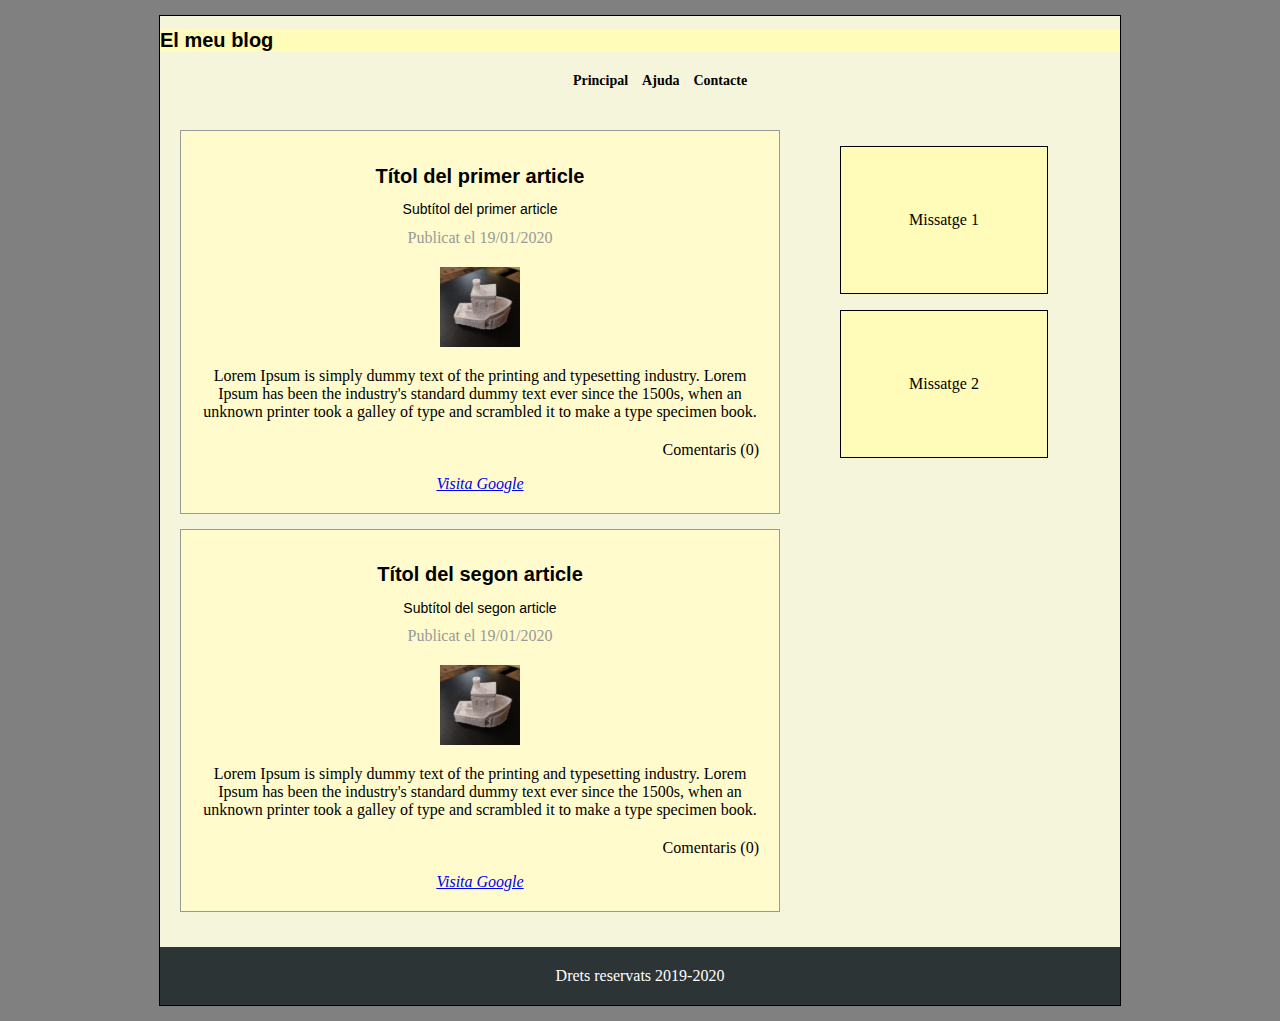
<file: index.html>
<!DOCTYPE html>
<html lang="es">

<head>
	<meta charset="utf-8">
	<title>Mi primera página web</title>
	<link rel="stylesheet" type="text/css" href="estils.css">
</head>

<body>
	<div class= "agrupar">
	<header class="cabecera">
		<h1>El meu blog</h1>
	</header>

	<nav class= "menu">
		<ul>
			<li>Principal</li>
			<li>Ajuda</li>
			<li>Contacte</li>
		</ul> 
	</nav>

	<section class="seccion">
		<article>
			<hgroup>
				<h1>Títol del primer article</h1>
				<h2>Subtítol del primer article</h2>
			</hgroup>
			<time datetime="19/01/2020">Publicat el 19/01/2020</time>
			<img src="barquito.jpeg">
			<p>Lorem Ipsum is simply dummy text of the printing and typesetting industry. Lorem Ipsum has been the industry's standard dummy text ever since the 1500s, when an unknown printer took a galley of type and scrambled it to make a type specimen book.</p>
			<footer>
				<p>Comentaris (0)</p>
			</footer>
			<address>
				<a href="http://google.es">Visita Google</a>
			</address>
		</article>
		<article>
			<hgroup>
				<h1>Títol del segon article</h1>
				<h2>Subtítol del segon article</h2>
			</hgroup>
			<time datetime="19/01/2020">Publicat el 19/01/2020</time>
			<img src="barquito.jpeg">
			<p>Lorem Ipsum is simply dummy text of the printing and typesetting industry. Lorem Ipsum has been the industry's standard dummy text ever since the 1500s, when an unknown printer took a galley of type and scrambled it to make a type specimen book.</p>
			<footer>
				<p>Comentaris (0)</p>
			</footer>
			<address>
				<a href="http://google.es">Visita Google</a>
			</address>
		</article>
	</section>

	<aside class="columna">
		<blockquote cite="http://albalorca.es">
			Missatge 1
		</blockquote>
		<blockquote cite="http://facebook.com/albalorca.es">
			Missatge 2
		</blockquote>
	</aside>

	<footer class="pie">
		Drets reservats 2019-2020
	</footer>

	</div>
</body>
</html>
</file>
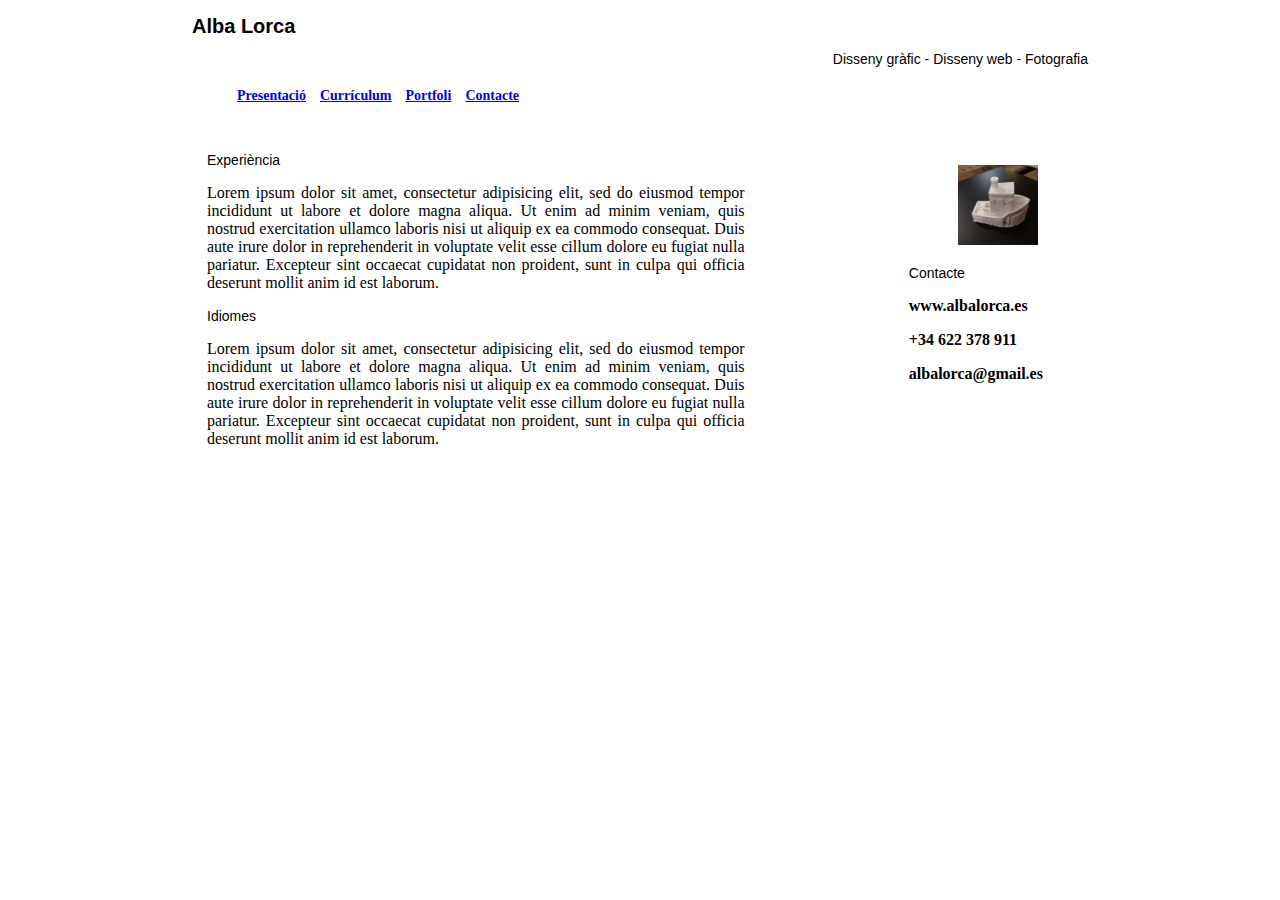
<file: currículum/index.html>
<!DOCTYPE html>
<html lang="es">

<head>
	<title>El meu currículum</title>
	<meta charset="utf-8">
	<link rel="stylesheet" type="text/css" href="estils.css">
</head>

<body>
	<header>
		<h1>Alba Lorca</h1>
		<h2 align="right">Disseny gràfic - Disseny web - Fotografia</h2>
	</header>

	<nav>
		<ul>
			<li><a href="index.html">Presentació</a></li>
			<li><a href="curriculum.html">Currículum</a></li>
			<li><a href="portfoli.html">Portfoli</a></li>
			<li><a href="contacte.html">Contacte</a></li>
		</ul>
	</nav>

<section>
	<article class="experiència">
		<h2>Experiència</h2>
		<p class="textexperiencia">Lorem ipsum dolor sit amet, consectetur adipisicing elit, sed do eiusmod tempor 
			incididunt ut labore et dolore magna aliqua. Ut enim ad minim veniam, quis 
			nostrud exercitation ullamco laboris nisi ut aliquip ex ea commodo consequat. 
			Duis aute irure dolor in reprehenderit in voluptate velit esse cillum dolore eu 
			fugiat nulla pariatur. Excepteur sint occaecat cupidatat non proident, sunt in 
			culpa qui officia deserunt mollit anim id est laborum.
		</p>
	</article>
	<article class="idiomes">
		<h2>Idiomes</h2>
		<p>Lorem ipsum dolor sit amet, consectetur adipisicing elit, sed do eiusmod tempor 
			incididunt ut labore et dolore magna aliqua. Ut enim ad minim veniam, quis 
			nostrud exercitation ullamco laboris nisi ut aliquip ex ea commodo consequat. 
			Duis aute irure dolor in reprehenderit in voluptate velit esse cillum dolore eu 
			fugiat nulla pariatur. Excepteur sint occaecat cupidatat non proident, sunt in 
			culpa qui officia deserunt mollit anim id est laborum.
		</p>
	</article>
</section>

<aside>
	<article>
		<img src="barquito.jpeg" alt="barquito">
		<h2>Contacte</h2>
		<p><b>www.albalorca.es</b></p>
		<p><b>+34 622 378 911</b></p>
		<p><b>albalorca@gmail.es</b></p>
	</article>
</aside>

<footer>
</footer>

</body>
</html>
</file>
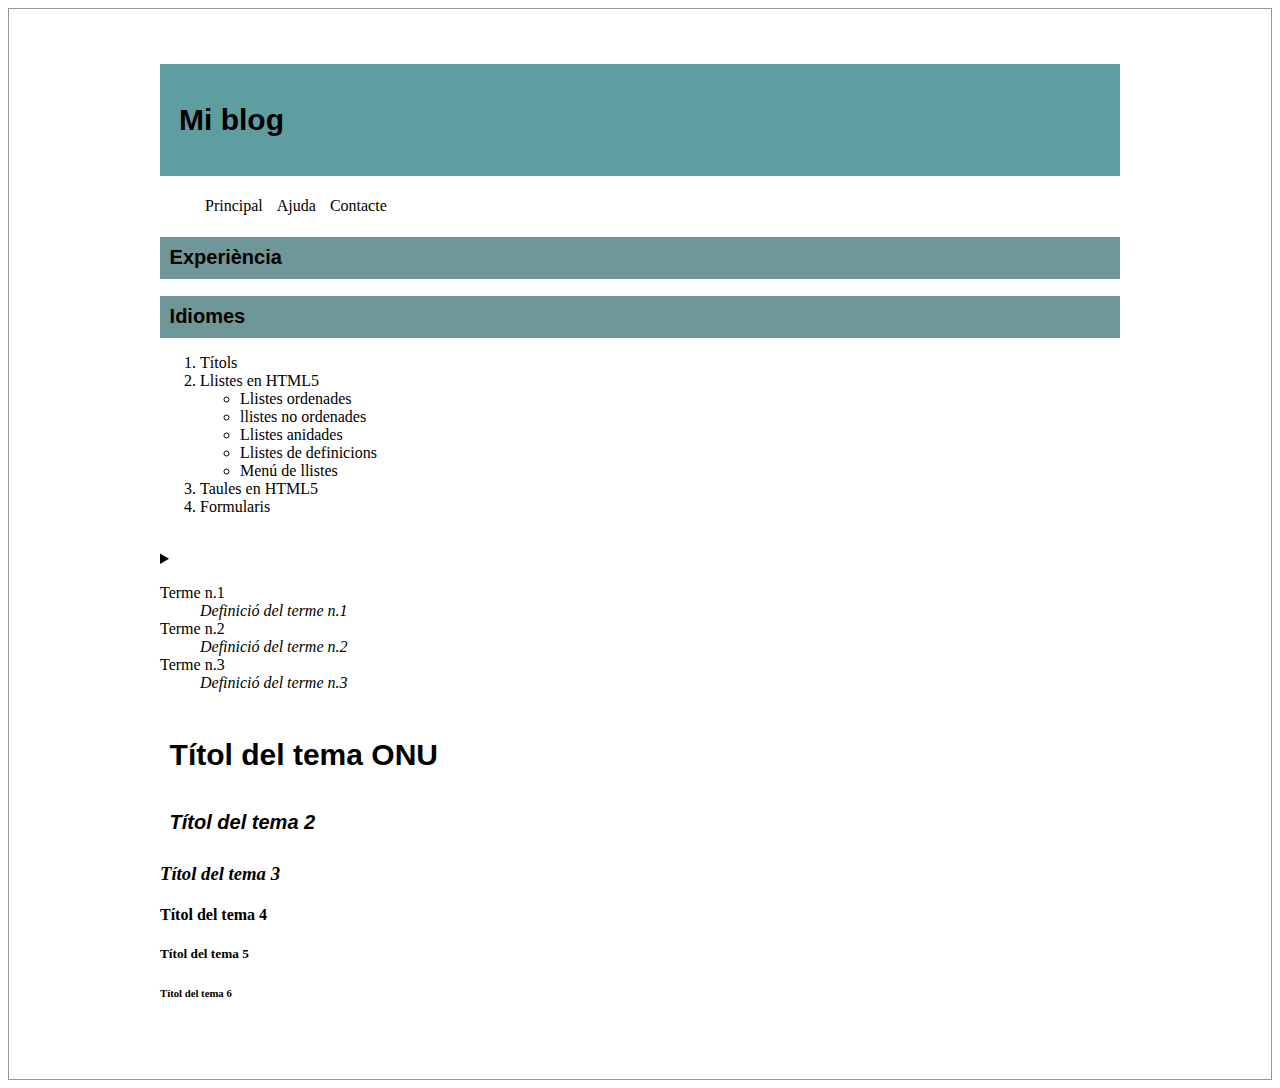
<file: el meu blog/index.html>
<!DOCTYPE html>
<html lang="es">

<head>
	<title>La meva pàgina web</title>
	<meta charset= "utf-8"/>
	<meta name="viewport" content="width=device-width">
	<meta http-equiv="X-UA-Compatible" content="ie-edge">
	<link rel="stylesheet" href="estilo.css">
</head>


<body>
	<div>

	<header>
		<h1>Mi blog</h1>
	</header>

	<nav>
		<ul> 	
			<li>Principal</li>
			<li>Ajuda</li>
			<li>Contacte</li>
		</ul>
	</nav>

	<section>
		<article class="experiencia">
			<h2>Experiència</h2>
		</article>

		<article class="idiomes">
			<h2>Idiomes</h2>
		</article>
	</section>

		<ol>
			<li>Títols</li>
			<li>Llistes en HTML5
			<ul>
				<li>Llistes ordenades</li>
				<li>llistes no ordenades</li>
				<li>Llistes anidades</li>
				<li>Llistes de definicions</li>
				<li>Menú de llistes</li>
			</ul></li>
			<li>Taules en HTML5</li>
			<li>Formularis</li>
		</ol>
<br>
	<details>
		<summary>
			<dl>
				<dt>Terme n.1</dt>
				<dd><dfn>Definició del terme n.1</dfn></dd>
				<dt>Terme n.2</dt>
				<dd><dfn>Definició del terme n.2</dfn></dd>
				<dt>Terme n.3</dt>
				<dd><dfn>Definició del terme n.3</dfn></dd>
			</dl>
		</summary>
	</details>

	<aside>
	</aside>

	<footer>
	</footer>
	
	<h1>Títol del tema <abbr>ONU</abbr></h1>
	<h2><address>Títol del tema 2</address></h2>
	<h3><cite>Títol del tema 3</cite></h3>
	<h4>Títol del tema 4</h4>
	<h5>Títol del tema 5</h5>
	<h6>Títol del tema 6</h6>
	
	</div>

</body>

</html>
</file>
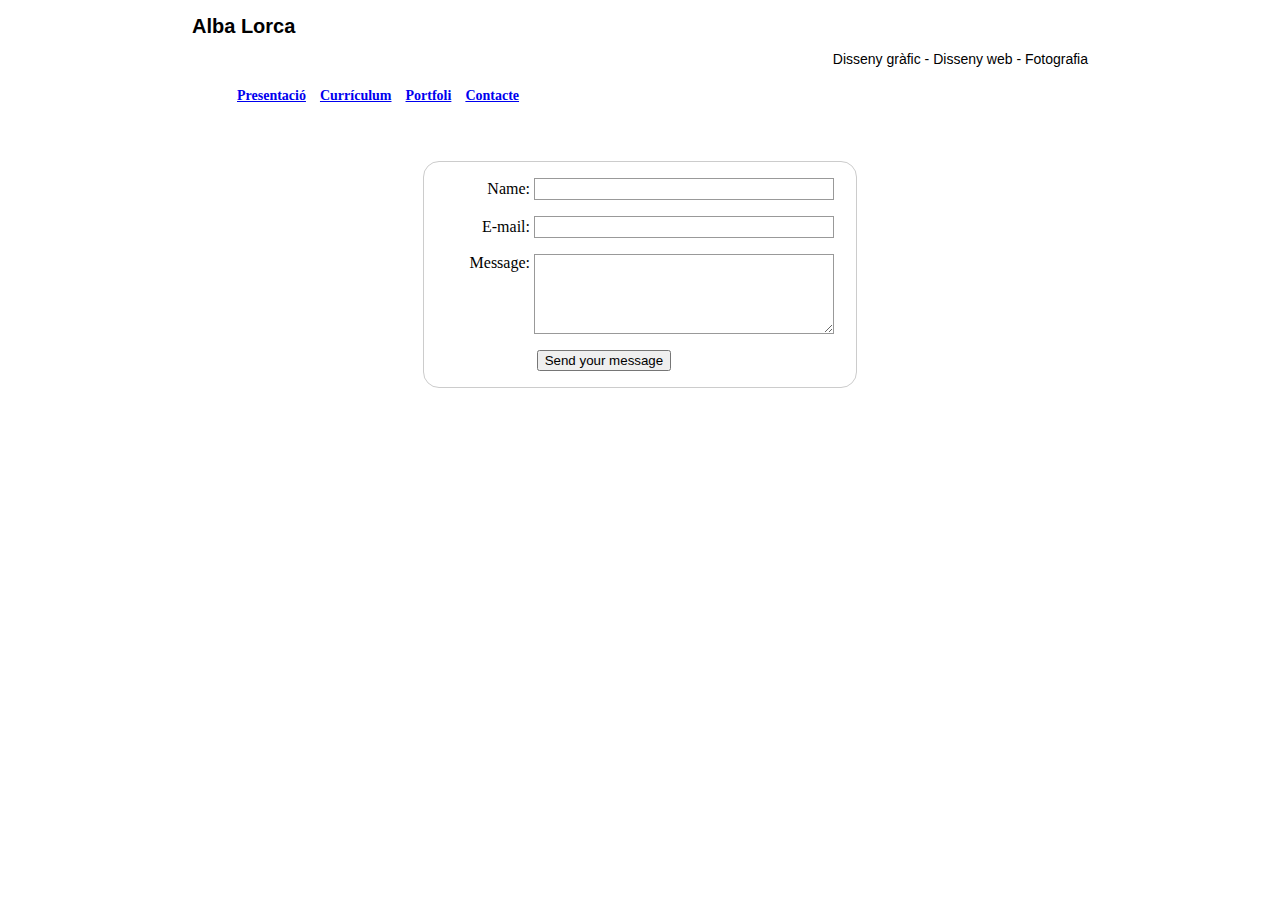
<file: currículum/contacte.html>
<!DOCTYPE html>
<html lang="es">

<head>
	<title>El meu currículum</title>
	<meta charset="utf-8">
	<link rel="stylesheet" type="text/css" href="estils.css">
</head>

<body>
	<header>
		<h1>Alba Lorca</h1>
		<h2 align="right">Disseny gràfic - Disseny web - Fotografia</h2>
	</header>

	<nav>
		<ul>
			<li><a href="index.html">Presentació</a></li>
			<li><a href="curriculum.html">Currículum</a></li>
			<li><a href="portfoli.html">Portfoli</a></li>
			<li><a href="contacte.html">Contacte</a></li>
		</ul>
	</nav>

	
	<br><br>
	<form action="/my-handling-form-page" method="post">
        <div>
            <label for="name">Name:</label>
            <input type="text" id="name" />
        </div>
        <div>
            <label for="mail">E-mail:</label>
            <input type="email" id="mail" />
        </div>
        <div>
            <label for="msg">Message:</label>
            <textarea id="msg"></textarea>
        </div>
        
        <div class="button">
            <button type="submit">Send your message</button>
        </div>
    </form>

</body>
</html>
</file>
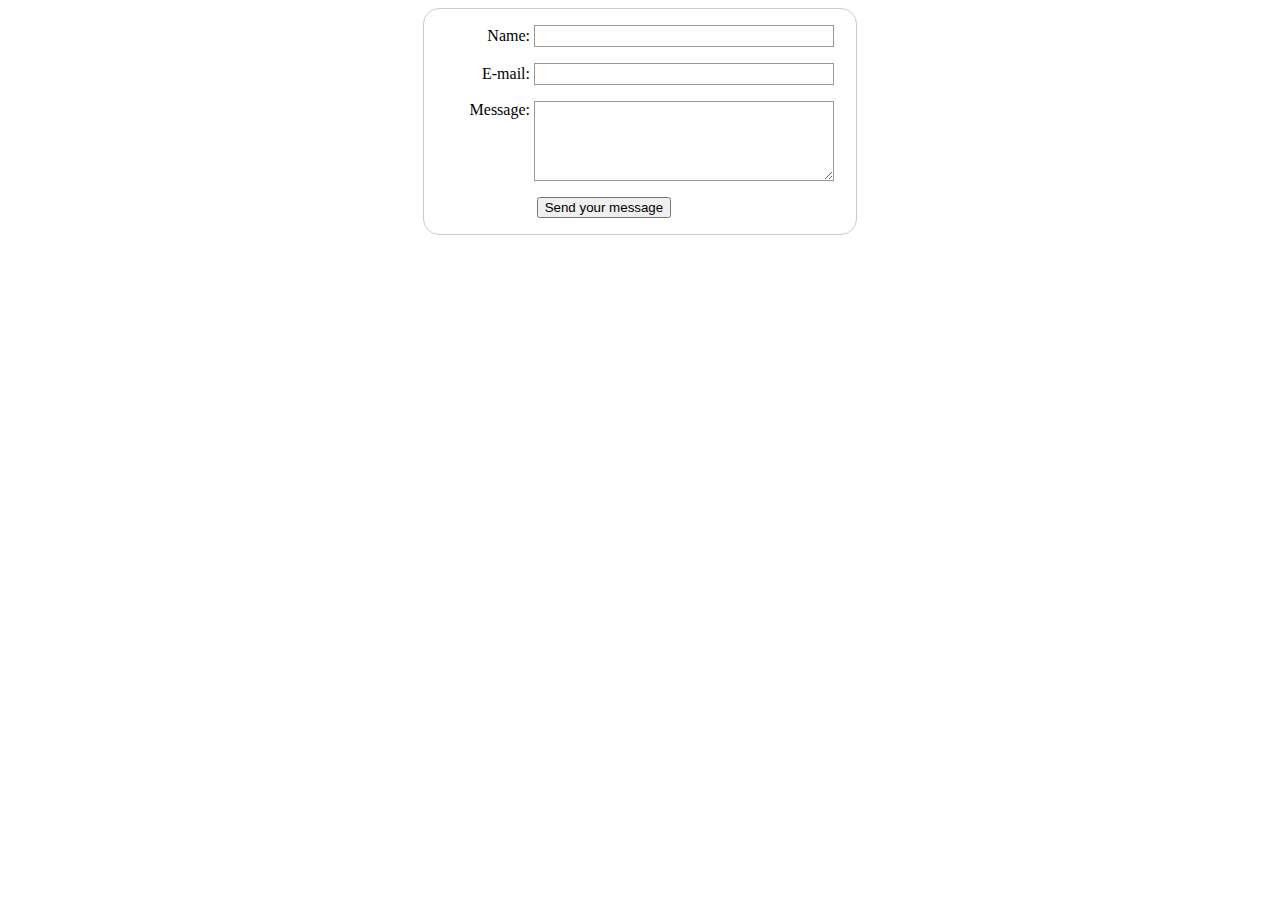
<file: formularis/formulari2.html>
<!DOCTYPE html>
<html lang="es">

<head>
	<meta charset= "utf-8"/>
    <title>Formulari2</title>
    <link rel="stylesheet" type="text/css" href="estilsformulari2.css">
</head>

<body>
    <form action="/my-handling-form-page" method="post">
        <div>
            <label for="name">Name:</label>
            <input type="text" id="name" />
        </div>
        <div>
            <label for="mail">E-mail:</label>
            <input type="email" id="mail" />
        </div>
        <div>
            <label for="msg">Message:</label>
            <textarea id="msg"></textarea>
        </div>
        
        <div class="button">
            <button type="submit">Send your message</button>
        </div>
    </form>

</body>
</html>
</file>
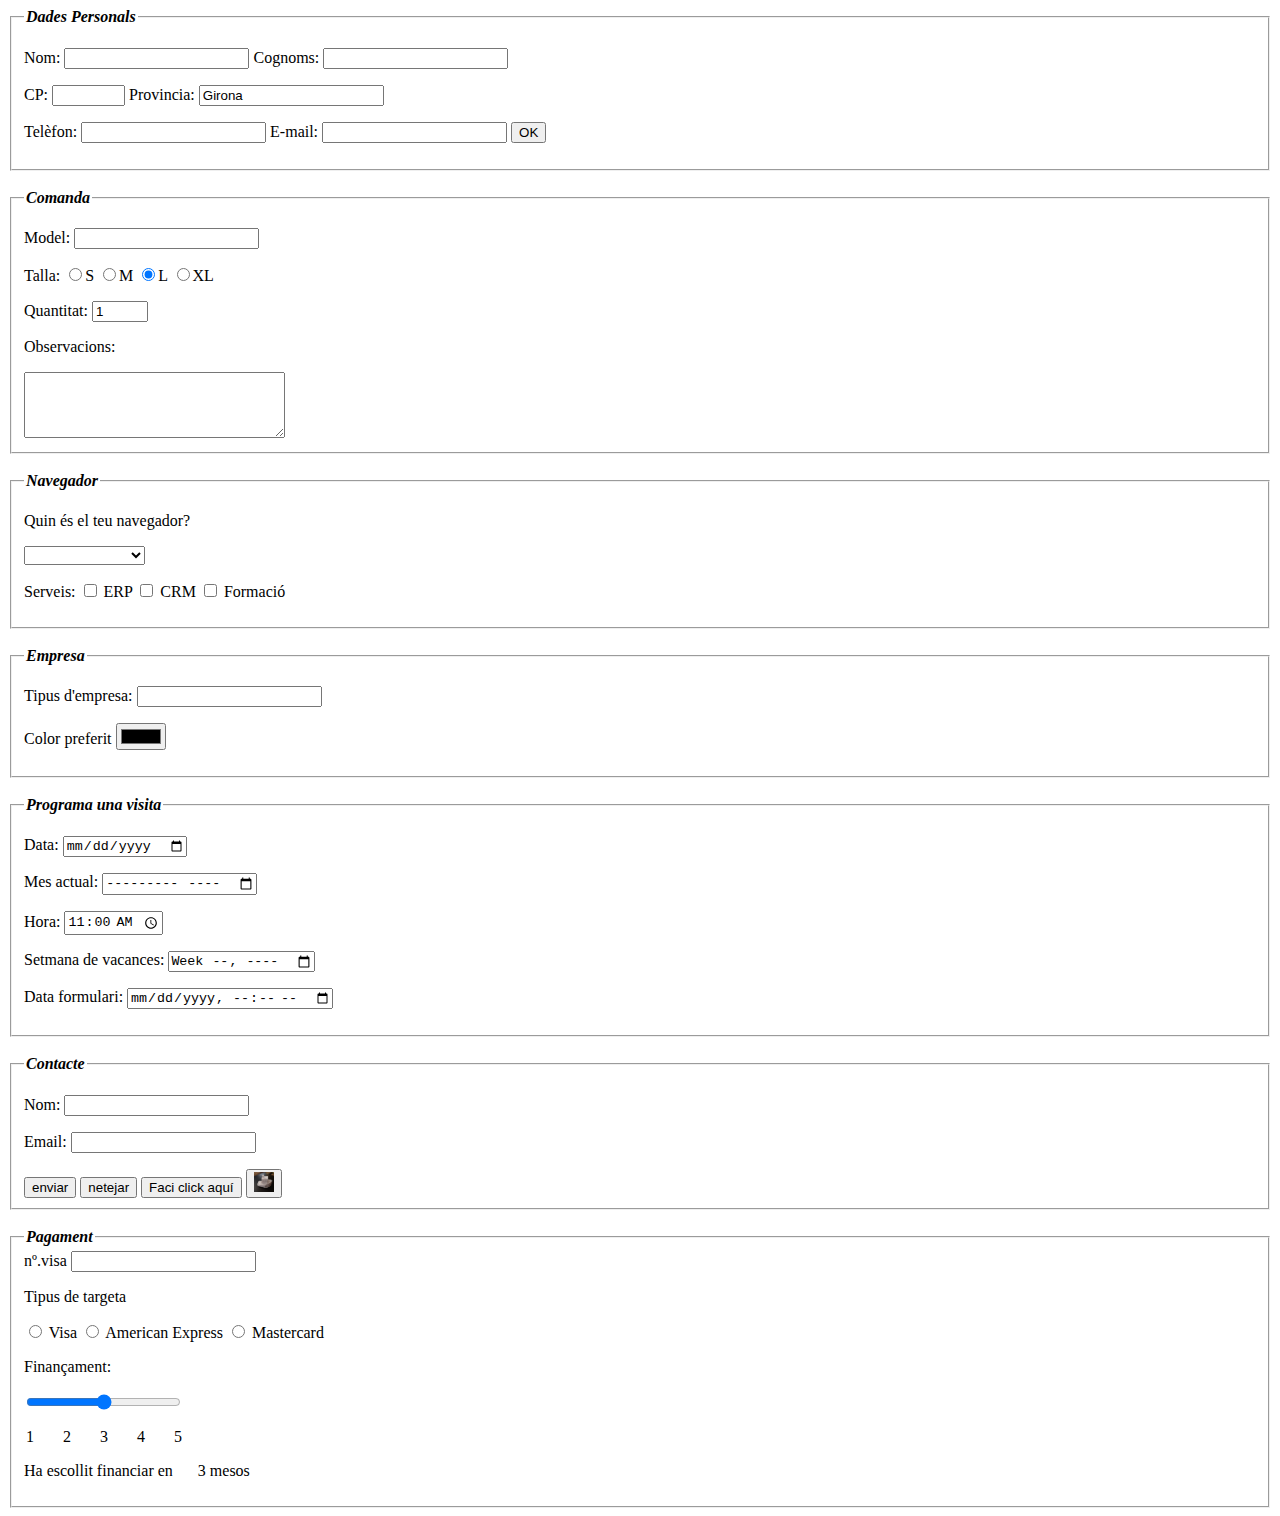
<file: formularis/formularis.html>
<!DOCTYPE html>
<html lang="es">

<head>
	<meta charset= "utf-8"/>
	<title>Formulari</title>
	<style>span {margin-left: 25px;}</style>
	<script type="text/javascript"> 
		function mostrar (seleccion) {
		document.getElementById("valor").innerHTML = seleccion;
	}
	</script>
</head>

<body>
	<form action="">
		<fieldset>
			<legend><b><i>Dades Personals</i></b></legend>
			<p>Nom: <input type="text" name="nom">
			Cognoms: <input type="text" name="cognoms"></p>
			<p>CP: <input type="text" name="cp" size="6" maxlength="5" 
				required pattern="[0-9] {5}">
			Provincia: <input type="text" name="provincia" 
			readonly name="Provincia" value="Girona"></p>
			<p>Telèfon: <input type="tel" name="telefon">
			E-mail: <input type="email" name="mail" required>
						<input type="submit" value="OK"></p>
		</fieldset><br>
		<fieldset>
			<legend><b><i>Comanda</i></b></legend>
			<p>Model: <input type="text" name="model"></p>
			<p>Talla: <input type="radio" name="talla" value="S">S
			<input type="radio" name="talla" value="M">M
			<input type="radio" name="talla" value="L" checked="">L
			<input type="radio" name="talla" value="XL">XL</p>
			<p>Quantitat: <input type="number" name="quantitat" 
				value="1" min="1" max="15"></p>
			<p>Observacions:</p>
			<textarea rows="4" cols="30"></textarea>
		</fieldset><br>
		<fieldset>
			<legend><b><i>Navegador</i></b></legend>
			<p>Quin és el teu navegador?</p>
				<select>
					<option value="0" selected> </option>
					<option value="1">Internet Explorer</option>
					<option value="2">Mozilla Firefox</option>
					<option value="3">Google Chrome</option>
				</select>
				<p>Serveis:
					<input type="checkbox" name="n1"> ERP
					<input type="checkbox" name="n2"> CRM
					<input type="checkbox" name="n3"> Formació
				</p>
		</fieldset><br>
		<fieldset>
			<legend><b><i>Empresa</i></b></legend>
			<p>Tipus d'empresa: <input type="" list="tipusempresa">
			<datalist id="tipusempresa"><!- dona opcions
				<option value="SA"></option>
				<option value="SL"></option>
				<option value="SC"></option>
			</datalist></p>
			<p>Color preferit <input type="color" name="color"></p>
		</fieldset><br>
		<fieldset>
			<legend><b><i>Programa una visita</i></b></legend>
			<p>Data: <input type="date" name="dataalta"></p>
			<p>Mes actual: <input type="month" name="mes"></p>
			<p>Hora: <input type="time" min="11:00" max="23:00" 
				step="900" value="11:00"></p>
			<p>Setmana de vacances: <input type="week" name="setmana"></p>
			<p>Data formulari: <input type="datetime-local" name="hora"></p>
		</fieldset><br>
	</form>

	<form method="post" action="mailto:albalorca@gmail.com"></form>
		<fieldset>
			<legend><b><i>Contacte</i></b></legend>
			<p>Nom: <input type="" name="nom"></p>
			<p>Email: <input type="email" name="mail" required></p>
			<input type="submit" value="enviar">
			<input type="reset" value="netejar">
			<button onclick="alert ('Acció de Javascript')">Faci click aquí</button>
			<button><img src="barquito.jpeg" alt="enviar" width=20px height=20px></button>
		</fieldset><br>
		<fieldset>
			<legend><b><i>Pagament</i></b></legend>
			<label for="idtext01">nº.visa</label>
			<input type="text" name="idtext01"><br>

			<p>Tipus de targeta</p>
			<input type="radio" name="cash" id="cash1">
			<label for="cash1">Visa</label>
			<input type="radio" name="cash" id="cash2">
			<label for="cash2">American Express</label>
			<input type="radio" name="cash" id="cash3">
			<label for="cash3">Mastercard</label>

			<p>Finançament:</p> 
			<input type="range" name="cursor" min="1" max="5" value="3" step="1" 
			style="margin-top: 10; width: 155px"; onchange="mostrar(this.value)"></p>
			<div style="margin-top: -2px">
			<span style="margin-left: 2px">1</span>
			<span>2</span>
			<span>3</span>
			<span>4</span>
			<span>5</span>
			</div>
			<p>Ha escollit financiar en<span id="valor">3</span> mesos</p>
		</fieldset>
		
	</form>
</body>
</html>
</file>
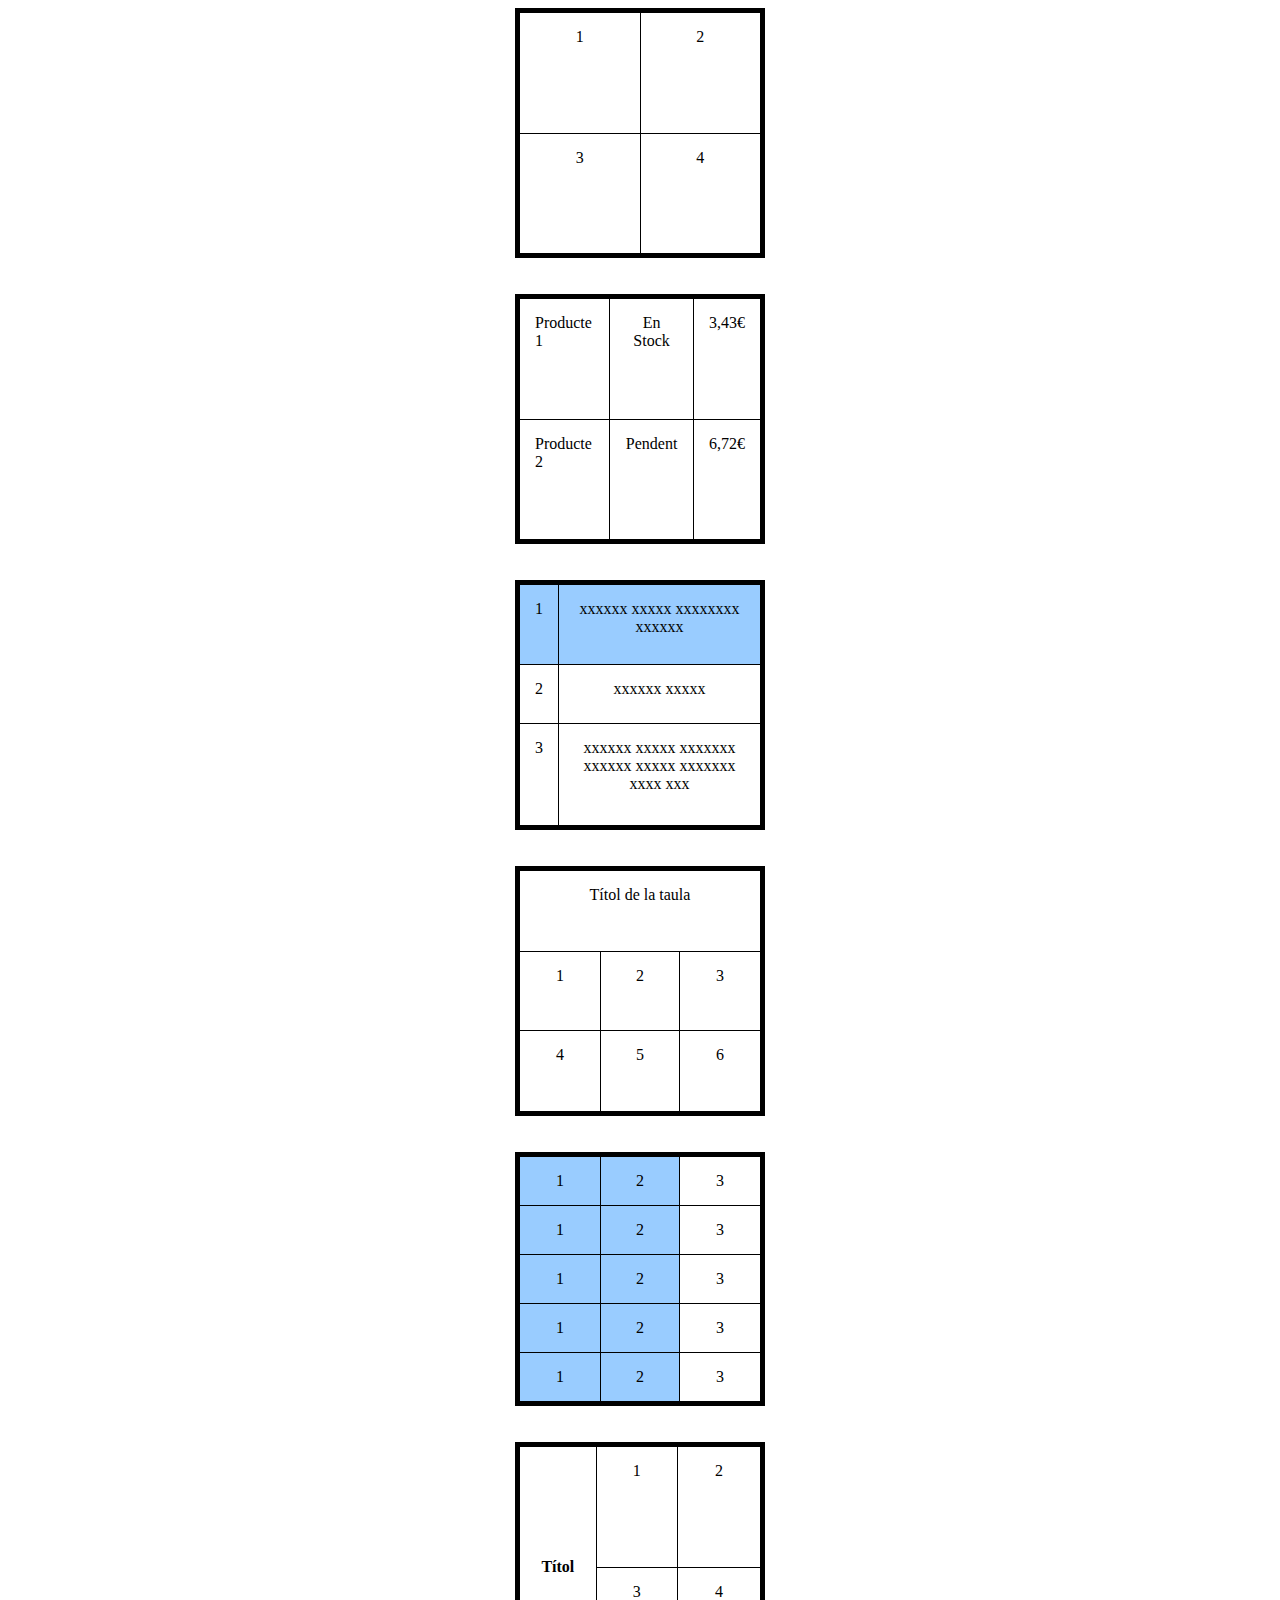
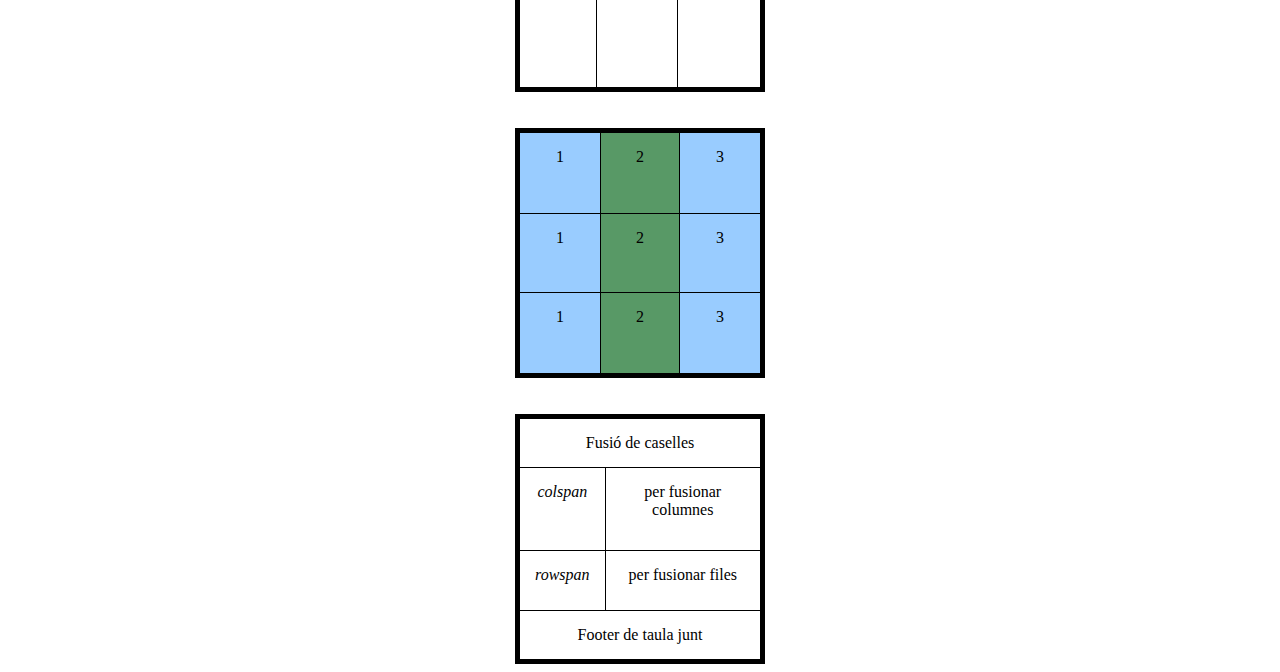
<file: taules/taules.html>
<!DOCTYPE html>
<html lang="es">

<head>
	<title>Sessió Taules</title>
    <meta charset="utf-8">
    
    <style>
        table {
        border: 5px solid black; 
        width: 250px; 
        height: 250px;
        border-collapse: collapse;
        margin-left: auto;
        margin-right: auto;
        text-align: center;
        }
        
        td {
            border: 1px solid black;
            vertical-align: top;
            padding: 15px;
        }

        .color {background-color: #99ccff;}

        colgroup{background-color: #99ccff;}

        #columnamig{background-color: #589966;}

        #columnafinal{background-color: #99ccff;}

    </style>
</head>

<body>
    <table>
        <tr>
            <td>1</td><td>2</td>
        </tr>
        <tr>
            <td>3</td><td>4</td>
        </tr>
    </table>
<br><br>
    <table>
        <tr>
            <td style="text-align: left;">Producte 1</td>
            <td style="text-align: center;">En Stock</td>
            <td style="text-align: right;">3,43€</td>
        </tr>
        <tr>
            <td style="text-align: left;">Producte 2</td>
            <td style="text-align: center;">Pendent</td>
            <td style="text-align: right;">6,72€</td>
        </tr>
    </table>
<br><br>
    <table>
        <tr class="color">
            <td style="width: 10%;">1</td>
            <td>xxxxxx xxxxx xxxxxxxx xxxxxx</td>
        </tr>
        <tr>
            <td style="width: 10%;">2</td>
            <td>xxxxxx xxxxx </td>
        </tr>
        <tr>
            <td style="width: 10%;">3</td>
            <td>xxxxxx xxxxx xxxxxxx xxxxxx xxxxx xxxxxxx xxxx xxx</td>
        </tr>
    </table>
<br><br>
    <table>
        <tr>
            <td colspan="3" style="text-align: center;">Títol de la taula</td>
        </tr>
        <tr>
            <td>1</td><td>2</td><td>3</td>
        </tr>
        <tr>
            <td>4</td><td>5</td><td>6</td>
    </table>
<br><br>

<!-- tr*5>td*3{$} abreviació que fa taula amb aquestes propietats automàticament -->
    <table>
        <colgroup span="2"></colgroup>
        <tr>
            <td>1</td>
            <td>2</td>
            <td>3</td>
        </tr>
        <tr>
            <td>1</td>
            <td>2</td>
            <td>3</td>
        </tr>
        <tr>
            <td>1</td>
            <td>2</td>
            <td>3</td>
        </tr>
        <tr>
            <td>1</td>
            <td>2</td>
            <td>3</td>
        </tr>
        <tr>
            <td>1</td>
            <td>2</td>
            <td>3</td>
        </tr>
    </table>
<br><br>
    <table>
        <th rowspan="2" style="vertical-align: middle;">Títol</th>
            <td>1</td><td>2</td>
        </tr>
        <tr>
            <td>3</td><td>4</td>
        </tr>
    </table>
<br><br>
<!-- Com asignar colors per columnes, truc-->
    <table>
        <colgroup span="1"></colgroup>
        <colgroup id="columnamig" span="1"></colgroup>
        <colgroup id="columnafinal" span="1"></colgroup>
        <tr>
            <td>1</td>
            <td>2</td>
            <td>3</td>
        </tr>
        <tr>
            <td>1</td>
            <td>2</td>
            <td>3</td>
       </tr>
        <tr>
            <td>1</td>
            <td>2</td>
            <td>3</td>
        </tr>
    </table>
<br><br>
    <table>
        <thead>
            <tr>
                <td colspan="2" style="text-align: center;">Fusió de caselles</td>
            </tr>
        </thead>
        <tfoot>
            <tr>
                <td colspan="2" style="text-align: center;">Footer de taula junt</td>
            </tr>
        </tfoot>
        <tbody>
            <tr>
                <td><i>colspan</i></td>
                <td>per fusionar columnes</td>
            </tr>
            <tr>
                <td><i>rowspan</i></td>
                <td>per fusionar files</td>
            </tr>
        </tbody>
    </table>

</body>
</html>
</file>
<file: estils.css>
h1{
	font: bold 20px sans-serif
}

h2{
	font: 14px sans-serif
}

header, section, footer, aside, nav, article, hgroup{
	display: block
}

body{
	text-align: center;
	background: grey;
}

.agrupar{
	width: 960px;
	background: beige;
	border: 1px solid black;
	margin: 15px auto;
}

.cabecera{
	background: #FFFBB9;
	border: 1px solid #999999
	padding: 20px;
}

.cabecera h1{
	text-align: left;
}

menu{
	background: #CCc;
	padding: 5px 15px;
	text-align: left;
}

.menu li{
 	list-style: none;
 	padding: 5px;
 	font: bold 14px verdana;
 	display: inline-block;
 }

.seccion{
	margin: 20px;
	width: 600px;
	float: left;
}

article{
	background: #fffbcc;
	border: 1px solid #999;
	padding: 20px;
	margin-bottom: 15px;
}

time{
	color: #999;
}

article footer{
	text-align: right;
	margin-top: 20px;
}

.columna{
	width: 30%;
	float: left;
	margin: 20px;
	margin: 20px 0;
}

.columna blockquote{
	border: 1px solid black;
	padding: 4pc;
	background: #fffbb9;
	margin-bottom: 
}

.pie{
	clear: both;
	padding: 20px;
	background: #2d3436;
	color: white;
}

img{
	width: 80px;
	display: block;
	margin: 20px auto;
}
</file>
<file: currículum/estils.css>
h1{
	font: bold 20px sans-serif
}

.mevadescripcio{
    box-align: right;
}

h2{
	font: 14px sans-serif;
}

header, section, footer, aside, nav, article, hgroup{
	display: block
}

header{
    background: rgba(rgba(55, 4, 97, 0.445));
}

nav li{
	list-style: none;
	padding: 5px;
	font: bold 14px verdana;
	display: inline-block;
}

body{
    text-align: justify;
	width: 70%;
	margin: 15px auto;
}

section{
	margin: 15px;
	width: 60%;
	float: left;
}

aside{
	width: 20%;
	float: right;
	margin: 20px;
	margin: 20px 0;
}

img{
	width: 80px;
	display: block;
	margin: 20px auto;
}

form {
    /* Sólo para centrar el formulario a la página */
    margin: 0 auto;
    width: 400px;
    /* Para ver el borde del formulario */
    padding: 1em;
    border: 1px solid #CCC;
    border-radius: 1em;
}

form div + div {
    margin-top: 1em;
}

label {
    /* Para asegurarse que todos los labels tienen el mismo tamaño y están alineados correctamente */
    display: inline-block;
    width: 90px;
    text-align: right;
}

input, textarea {
    /* Para asegurarse de que todos los campos de texto tienen las mismas propiedades de fuente
       Por defecto, las areas de texto tienen una fuente con monospace */
    font: 1em sans-serif;

    /* Para darle el mismo tamaño a todos los campos de texto */
    width: 300px;
    -moz-box-sizing: border-box;
    box-sizing: border-box;

    /* Para armonizar el look&feel del borde en los campos de texto */
    border: 1px solid #999;
}

input:focus, textarea:focus {
    /* Para dar un pequeño destaque en elementos activos*/
    border-color: #000;
}

textarea {
    /* Para alinear campos de texto multilínea con sus labels */
    vertical-align: top;

    /* Para dar suficiente espacio para escribir texto */
    height: 5em;

    /* Para permitir a los usuarios cambiar el tamaño de cualquier textarea verticalmente
        No funciona en todos los navegadores */
    resize: vertical;
}

.button {
    /* Para posicionar los botones a la misma posición que los campos de texto */
    padding-left: 90px; /* mismo tamaño a todos los elementos label */
}
button {
    /* Este margen extra representa aproximadamente el mismo espacio que el espacio
       entre los labels y sus campos de texto */
    margin-left: .5em;
}
</file>
<file: el meu blog/estilo.css>
header {
	background-color:cadetblue; padding: 1%;
}

h1 {
	font-size: 30px;
	font-family: sans-serif;
	font-weight: bold;
	color: black;
	padding: 1%;
}

h2 {
	padding: 1%;
	font-size: 20px;
	font-family: sans-serif;
	font-weight: bold;
	color: black;
}

.experiencia {background: rgba(75, 124, 126, 0.801);}

.textexperiencia{
	text-align: justify;
}

.idiomes {background: rgba(75, 124, 126, 0.801);}

body {
	text-align: justify;
	border: 1px solid #999999;
	font: sans-serif;
}

div {
	width: 960px;
	background: white;
	margin: 15px auto;
	padding: 40px;
	text-align: justify;
}

nav li {
	list-style: none;
	padding: 5px;
	font: bold verdana;
	display: inline-block;
}

.lateral {
	width: 200px;
	border: 1px solid black;
}

p{
	text-align: justify;
}
</file>
<file: formularis/estilsformulari2.css>
form {
    /* Sólo para centrar el formulario a la página */
    margin: 0 auto;
    width: 400px;
    /* Para ver el borde del formulario */
    padding: 1em;
    border: 1px solid #CCC;
    border-radius: 1em;
}

form div + div {
    margin-top: 1em;
}

label {
    /* Para asegurarse que todos los labels tienen el mismo tamaño y están alineados correctamente */
    display: inline-block;
    width: 90px;
    text-align: right;
}

input, textarea {
    /* Para asegurarse de que todos los campos de texto tienen las mismas propiedades de fuente
       Por defecto, las areas de texto tienen una fuente con monospace */
    font: 1em sans-serif;

    /* Para darle el mismo tamaño a todos los campos de texto */
    width: 300px;
    -moz-box-sizing: border-box;
    box-sizing: border-box;

    /* Para armonizar el look&feel del borde en los campos de texto */
    border: 1px solid #999;
}

input:focus, textarea:focus {
    /* Para dar un pequeño destaque en elementos activos*/
    border-color: #000;
}

textarea {
    /* Para alinear campos de texto multilínea con sus labels */
    vertical-align: top;

    /* Para dar suficiente espacio para escribir texto */
    height: 5em;

    /* Para permitir a los usuarios cambiar el tamaño de cualquier textarea verticalmente
        No funciona en todos los navegadores */
    resize: vertical;
}

.button {
    /* Para posicionar los botones a la misma posición que los campos de texto */
    padding-left: 90px; /* mismo tamaño a todos los elementos label */
}
button {
    /* Este margen extra representa aproximadamente el mismo espacio que el espacio
       entre los labels y sus campos de texto */
    margin-left: .5em;
}
</file>
